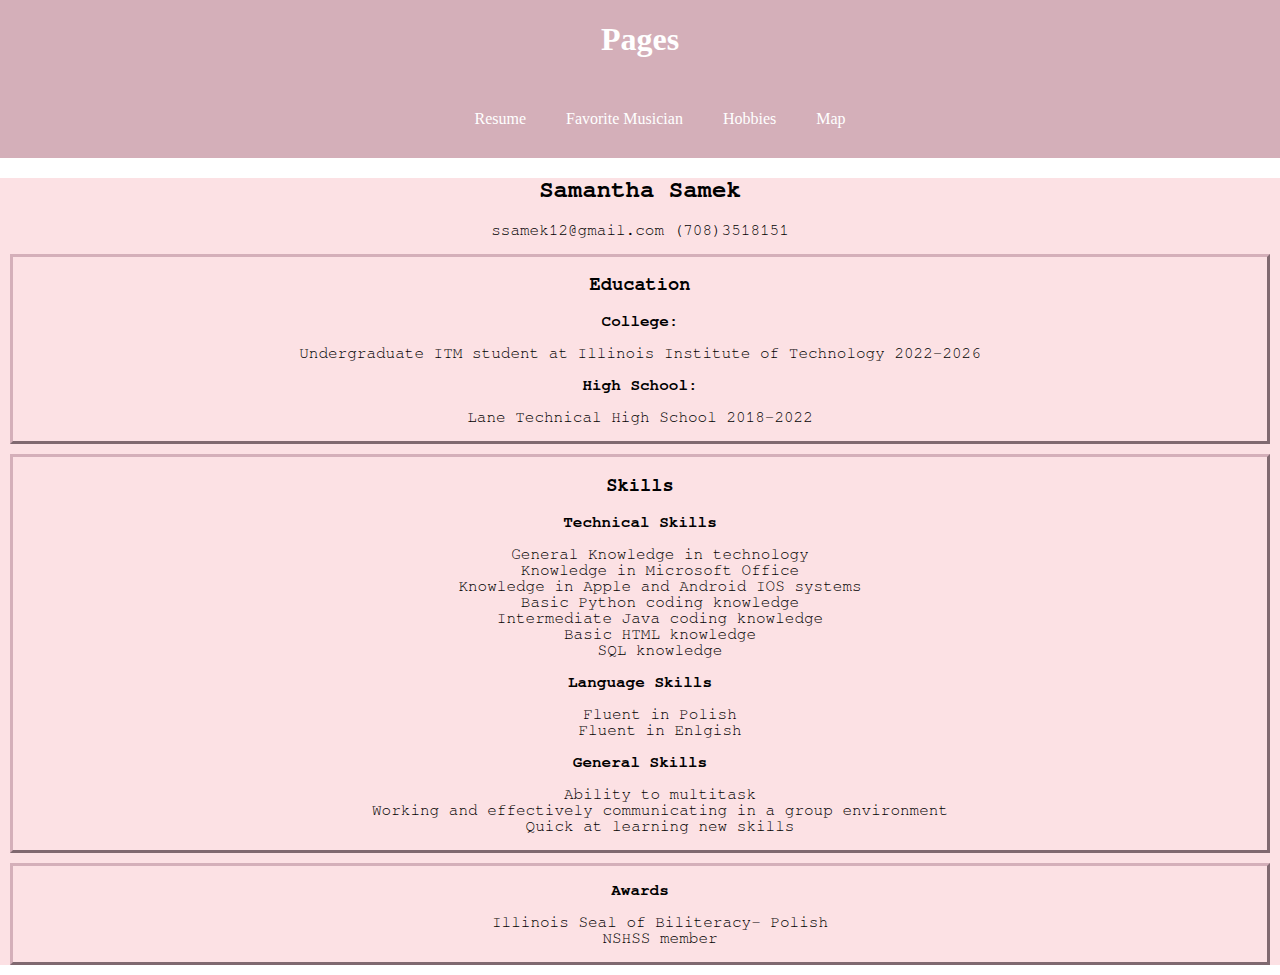
<file: index.html>
<!DOCTYPE html>
<html lang="en">
<head>
    <meta charset="UTF-8">
    <title>Resume </title>
	<link rel="stylesheet" type="text/css" href="css/normalize.css">
    <link rel="stylesheet" href="css/style.css">
  </head>
  <body>
    <header id="header1">
	<nav id="main-navbar">
	  <div id="navbar-container">
	  <h1>Pages</h1>
	  <ul>
	    <li><a href="index.html" title="resume"> Resume</a></li>
		<li><a href="musician.html" title="favoritemusician"> Favorite Musician</a></li>
		<li><a href="hobbies.html" title="Hobbies"> Hobbies</a></li>
		<li><a href="map.html" title="Map"> Map</a></li>
	  </ul>
	  </div>
	</nav>
	</header>
	  <div id="body1">
	    <h2>Samantha Samek</h2>
	    <p>ssamek12@gmail.com (708)3518151</p>
	    <section id="edu">
	      <div><h3> Education</h3></div>
	        <p><strong>College:</strong></p>
	        <p>Undergraduate ITM student at Illinois Institute of Technology 2022-2026</p>
	        <p><strong>High School:</strong></p>
	        <p>Lane Technical High School 2018-2022</p>
	    </section>
	    <section id="skills">
	      <div><h3>Skills</h3></div>
	        <p><strong>Technical Skills</strong></p>
	          <ul>
		        <li>General Knowledge in technology</li>
		        <li>Knowledge in Microsoft Office</li>
		        <li>Knowledge in Apple and Android IOS systems</li>
		        <li>Basic Python coding knowledge</li>
		        <li>Intermediate Java coding knowledge</li>
		        <li>Basic HTML knowledge</li>
		        <li>SQL knowledge</li>
		    </ul>
	        <p><strong>Language Skills</strong></p>
		      <ul>
		        <li>Fluent in Polish</li>
		        <li>Fluent in Enlgish</li>
		    </ul>
	        <p><strong>General Skills</strong></p>
		      <ul>
		        <li>Ability to multitask</li>
		        <li>Working and effectively communicating in a group environment</li>
		        <li>Quick at learning new skills</li>
		    </ul>
	    </section>
	    <div id="awards">
	      <p><strong>Awards</strong></p>
		    <ul>
		      <li>Illinois Seal of Biliteracy- Polish</li>
		      <li>NSHSS member</li>
		    </ul>
	    </div>
	  </div>
  </body>
  </html>
</file>
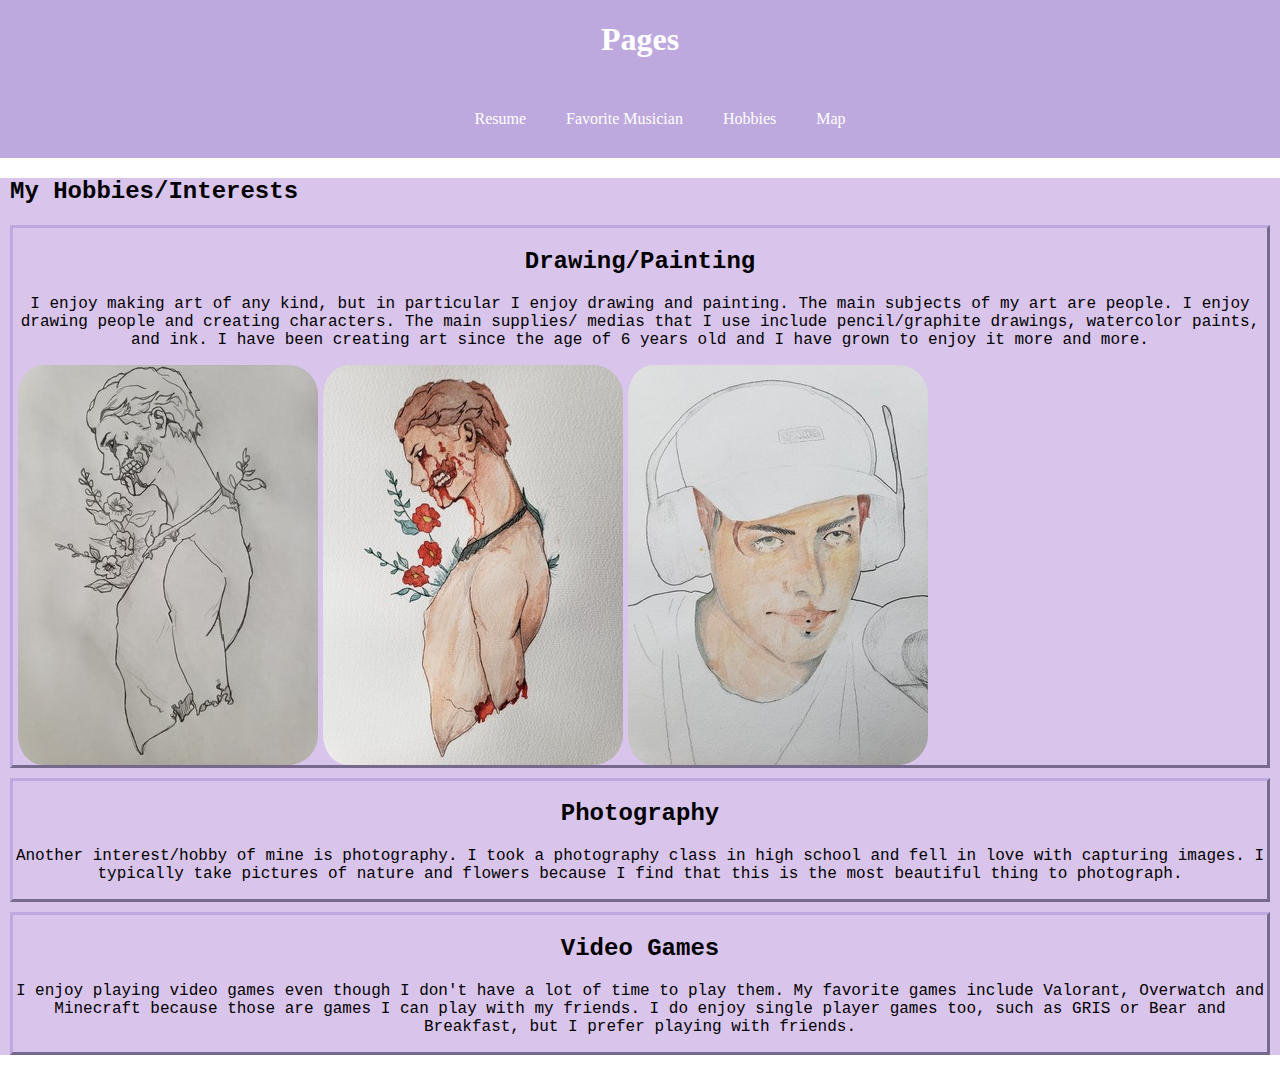
<file: hobbies.html>
<!DOCTYPE html>
<html lang="en">
<head>
    <meta charset="UTF-8">
    <title>Hobbies </title>
	<link rel="stylesheet" type="text/css" href="css/normalize.css">
    <link rel="stylesheet" href="css/style.css">
</head>
<body>
  <header>
	<nav id="main-navbar3">
	  <div id="navbar-container3">
	    <h1><strong>Pages</strong></h1>
	      <ul>
	        <li><a href="index.html" title="resume"> Resume</a></li>
		    <li><a href="musician.html" title="favoritemusician"> Favorite Musician</a></li>
		    <li><a href="hobbies.html" title="Hobbies"> Hobbies</a></li>
			<li><a href="map.html" title="Map"> Map</a></li>
	      </ul>
	  </div>
	</nav>
  </header>
  <div id="body3">
    <section id="title3">
	  <h2>My Hobbies/Interests</h2>
    </section>
	<section id="art">
	  <h2>Drawing/Painting</h2>
	  <p>I enjoy making art of any kind, but in particular I enjoy drawing and painting. The main subjects of my art are people. I enjoy drawing people and creating characters. The main supplies/ medias that I use include pencil/graphite drawings, watercolor paints, and ink. I have been creating art since the age of 6 years old and I have grown to enjoy it more and more.</p>
	  <div id="row">
	      <img class= "imgs" src="images/sketch.jpg" alt="Most Recent Sketch">
	      <img class="imgs" src="images/painting.jpg" alt ="Most Recent Painting">
	      <img class="imgs" src="images/unfinished.jpg" alt="Unfinished project">
	  </div>
	</section>
	<section id="photo">
	  <h2>Photography</h2>
	  <p>Another interest/hobby of mine is photography. I took a photography class in high school and fell in love with capturing images. I typically take pictures of nature and flowers because I find that this is the most beautiful thing to photograph.</p>
	</section>
	<section id="games">
	  <h2>Video Games</h2>
	  <p>I enjoy playing video games even though I don't have a lot of time to play them. My favorite games include Valorant, Overwatch and Minecraft because those are games I can play with my friends. I do enjoy single player games too, such as GRIS or Bear and Breakfast, but I prefer playing with friends.</p>
	</section>
  </div>
</body>
</html>
</file>
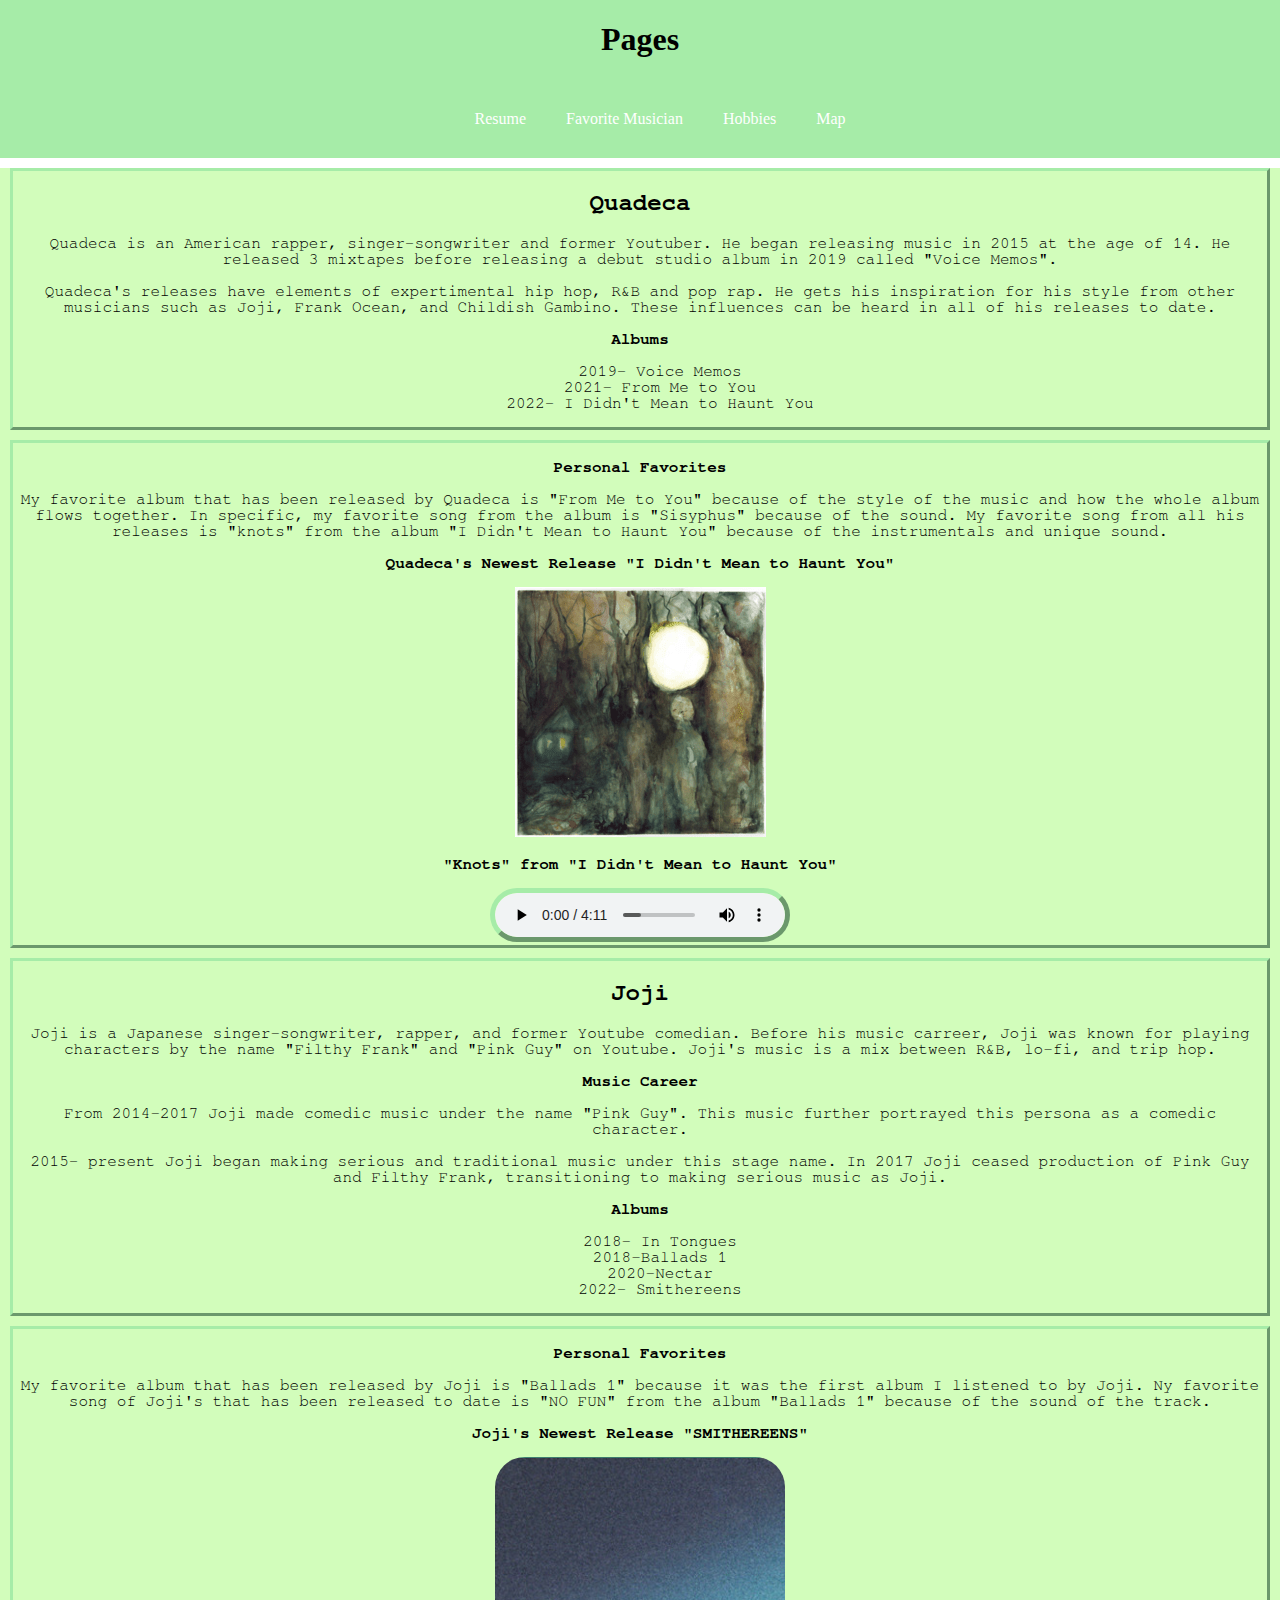
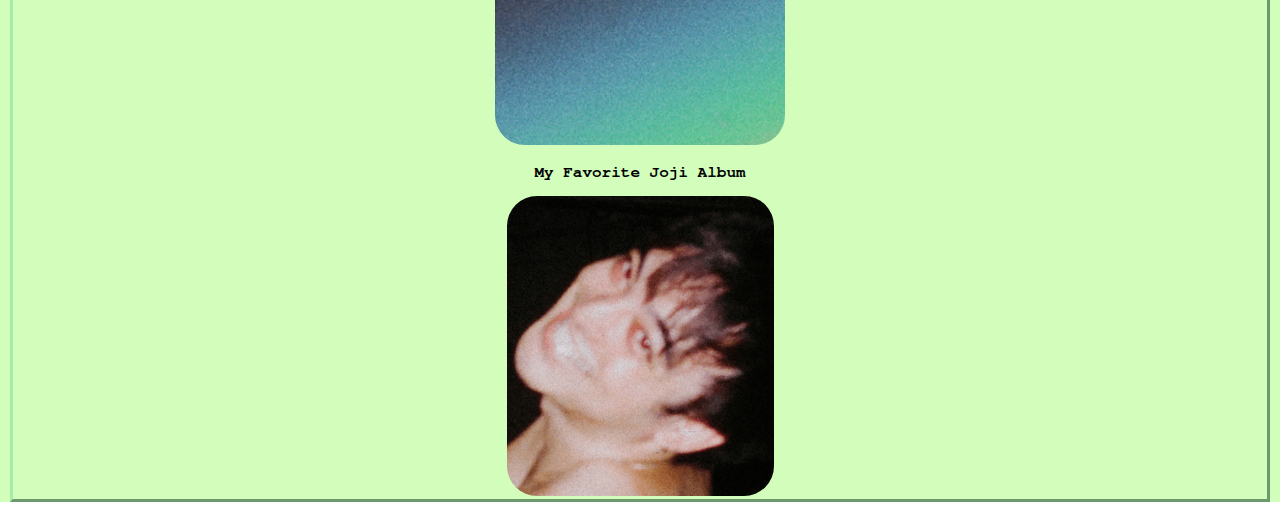
<file: musician.html>
<!DOCTYPE html>
<html lang="en">
<head>
    <meta charset="UTF-8">
    <title>Favorite Musicians</title>
	<link rel="stylesheet" type="text/css" href="css/normalize.css">
    <link rel="stylesheet" href="css/style.css">
  </head>
  <body>
    <header>
	<nav id="main-navbar2">
	  <div id="navbar-container2">
	    <h1><strong>Pages</strong></h1>
	    <ul>
	      <li><a href="index.html" title="resume"> Resume</a></li>
		  <li><a href="musician.html" title="favoritemusician"> Favorite Musician</a></li>
		  <li><a href="hobbies.html" title="hobbies"> Hobbies</a></li>
		  <li><a href="map.html" title="Map"> Map</a></li>
	    </ul>
	  </div>
	</nav>
	</header>
	<div id="body2">
	  <section id="Qinfo">
	    <h2>Quadeca</h2>
	    <p>Quadeca is an American rapper, singer-songwriter and former Youtuber. He began releasing music in 2015 at the age of 14. He released 3 mixtapes before releasing a debut studio album in 2019 called "Voice Memos".</p>
	    <p>Quadeca's releases have elements of expertimental hip hop, R&B and pop rap. He gets his inspiration for his style from other musicians such as Joji, Frank Ocean, and Childish Gambino. These influences can be heard in all of his releases to date.</p>
        <p><strong>Albums</strong></p>
	    <ul>
	      <li>2019- Voice Memos</li>
	      <li>2021- From Me to You</li>
	      <li>2022- I Didn't Mean to Haunt You</li>
	    </ul>
	  </section>
	  <section id="Qfavs">
	    <p><strong>Personal Favorites</strong></p>
	    <p>My favorite album that has been released by Quadeca is "From Me to You" because of the style of the music and how the whole album flows together. In specific, my favorite song from the album is "Sisyphus" because of the sound. My favorite song from all his releases is "knots" from the album "I Didn't Mean to Haunt You" because of the instrumentals and unique sound.</p>
	    <p><strong>Quadeca's Newest Release "I Didn't Mean to Haunt You"</strong></p>
	    <section id="media">
	    <img id="musicimg" src="images/qalbum.png" alt="Album Cover for I Didn't Mean to Haunt You">
	    <p><strong>"Knots" from "I Didn't Mean to Haunt You"</strong></p>
	    <audio controls>
	      <source src="images/knots.mp3" type="audio/mp3">
	    </audio>
	    </section>
	  </section>
	  <section id="Jinfo">
	    <h2>Joji</h2>
	    <p>Joji is a Japanese singer-songwriter, rapper, and former Youtube comedian. Before his music carreer, Joji was known for playing characters by the name "Filthy Frank" and "Pink Guy" on Youtube. Joji's music is a mix between R&B, lo-fi, and trip hop.</p>
	    <p><strong>Music Career</strong></p>
	    <p>From 2014-2017 Joji made comedic music under the name "Pink Guy". This music further portrayed this persona as a comedic character.</p>
	    <p>2015- present Joji began making serious and traditional music under this stage name. In 2017 Joji ceased production of Pink Guy and Filthy Frank, transitioning to making serious music as Joji.</p>
	    <p><strong>Albums</strong></p>
	    <ul>
	      <li>2018- In Tongues</li>
	      <li>2018-Ballads 1 </li>
	      <li>2020-Nectar</li>
	      <li>2022- Smithereens</li>
	    </ul>
	    </section>
	    <section id="Jfavs">
	    <p><strong>Personal Favorites</strong></p>
	    <p>My favorite album that has been released by Joji is "Ballads 1" because it was the first album I listened to by Joji. Ny favorite song of Joji's that has been released to date is "NO FUN" from the album "Ballads 1" because of the sound of the track.</p>
	    <p><strong>Joji's Newest Release "SMITHEREENS"</strong></p>
	    <img class="musicimg" src="images/jojialbum.png" alt="Joji's Recent Release">
	    <p><strong>My Favorite Joji Album</strong></p>
	    <img class="musicimg" src="images/joji.png" alt="Favorite Album">
	  </section>
	</div>
  </body>
</html>
</file>
<file: css/style.css>
/* page 1 css 
*/
h1 {
	font-family: "Comic Sans MS", "Comic Sans", cursive;
}
#body1 {
	background-color: #fce1e4;
	color: #000;
	border-color: #d4afb9;
	font-family: "FreeMono", monospace;
	text-align: center;
}
#main-navbar {
  background-color: #d4afb9;
  overflow: hidden;
  color: #ffff;
}
#navbar-container {
  float: left;
  width: 100%;
  position: relative;
  text-align: center;
}
#main-navbar ul {
  list-style-type: none;
  margin: 10px;
  padding: 10px;
  position: relative;
  left: 50%;
  float: left;
}
#main-navbar ul li {
  float: left;
  position: relative;
  right: 50%;
  display: block;
  font-family: "Comic Sans MS", "Comic Sans", cursive;
}
#main-navbar ul li a {
  display: block;
  padding: 10px 20px;
  color: #fff;
  text-decoration: none;
}
#main-navbar ul li a:hover {
  background-color: #000;
}
#edu {
	border-style: outset;
	border-color: #d4afb9;
	font-family: "FreeMono", monospace;
	text-align: center;
	margin:10px;
	
}
#edu ul li  {
	list-style-type: none;
}
#skills {
	border-style: outset;
	border-color: #d4afb9;
	font-family: "FreeMono", monospace;
	text-align: center;
	margin:10px;
}
#skills ul li  {
	list-style-type: none;
}
#awards {
	border-style: outset;
	border-color: #d4afb9;
	font-family: "FreeMono", monospace;
	text-align: center;
	margin:10px;
}
#awards ul li  {
	list-style-type: none;
}
html {
	width: 100%;
}
@media screen and (max-width: 500px) {
	h1 {
	font-family: "Comic Sans MS", "Comic Sans", cursive;
}
#body1 {
	background-color: #fce1e4;
	color: #000;
	border-color: #d4afb9;
	font-family: "FreeMono", monospace;
	text-align: center;
}
#main-navbar {
  background-color: #d4afb9;
  overflow: hidden;
  color: #ffff;
}
#navbar-container {
  float: left;
  width: 100%;
  position: relative;
  text-align: center;
}
#main-navbar ul {
  list-style-type: none;
  margin: 10px;
  padding: 10px;
  position: relative;
  left: 50%;
  float: left;
}
#main-navbar ul li {
  float: left;
  position: relative;
  right: 50%;
  display: block;
  font-family: "Comic Sans MS", "Comic Sans", cursive;
}
#main-navbar ul li a {
  display: block;
  padding: 10px 20px;
  color: #fff;
  text-decoration: none;
}
#main-navbar ul li a:hover {
  background-color: #000;
}
#edu {
	border-style: outset;
	border-color: #d4afb9;
	font-family: "FreeMono", monospace;
	text-align: center;
	margin:10px;
	
}
#edu ul li  {
	list-style-type: none;
}
#skills {
	border-style: outset;
	border-color: #d4afb9;
	font-family: "FreeMono", monospace;
	text-align: center;
	margin:10px;
}
#skills ul li  {
	list-style-type: none;
}
#awards {
	border-style: outset;
	border-color: #d4afb9;
	font-family: "FreeMono", monospace;
	text-align: center;
	margin:10px;
}
#awards ul li  {
	list-style-type: none;
}
html {
	width: 100%;
}
}
@media screen and (min-width: 500px) {
		h1 {
	font-family: "Comic Sans MS", "Comic Sans", cursive;
}
#body1 {
	background-color: #fce1e4;
	color: #000;
	border-color: #d4afb9;
	font-family: "FreeMono", monospace;
	text-align: center;
}
#main-navbar {
  background-color: #d4afb9;
  overflow: hidden;
  color: #ffff;
}
#navbar-container {
  float: left;
  width: 100%;
  position: relative;
  text-align: center;
}
#main-navbar ul {
  list-style-type: none;
  margin: 10px;
  padding: 10px;
  position: relative;
  left: 50%;
  float: left;
}
#main-navbar ul li {
  float: left;
  position: relative;
  right: 50%;
  display: block;
  font-family: "Comic Sans MS", "Comic Sans", cursive;
}
#main-navbar ul li a {
  display: block;
  padding: 10px 20px;
  color: #fff;
  text-decoration: none;
}
#main-navbar ul li a:hover {
  background-color: #000;
}
#edu {
	border-style: outset;
	border-color: #d4afb9;
	font-family: "FreeMono", monospace;
	text-align: center;
	margin:10px;
	
}
#edu ul li  {
	list-style-type: none;
}
#skills {
	border-style: outset;
	border-color: #d4afb9;
	font-family: "FreeMono", monospace;
	text-align: center;
	margin:10px;
}
#skills ul li  {
	list-style-type: none;
}
#awards {
	border-style: outset;
	border-color: #d4afb9;
	font-family: "FreeMono", monospace;
	text-align: center;
	margin:10px;
}
#awards ul li  {
	list-style-type: none;
}
html {
	width: 100%;
}
}
	
/* page 2 css
*/
#body2 {
	background-color: #d2fdbb;
	color: #000;
}
#main-navbar2 {
  background-color: #a6eca8;
  overflow: hidden;
  color: #000;
}
#navbar-container2 {
  float: left;
  width: 100%;
  position: relative;
  text-align: center;
}
#main-navbar2 ul {
  list-style-type: none;
  margin: 10px;
  padding: 10px;
  position: relative;
  left: 50%;
  float: left;
}
#main-navbar2 ul li {
  float: left;
  position: relative;
  right: 50%;
  display: block;
  font-family: "Comic Sans MS", "Comic Sans", cursive;
}
#main-navbar2 ul li a {
  display: block;
  padding: 10px 20px;
  color: #fff;
  text-decoration: none;
}
#main-navbar2 ul li a:hover {
  background-color: #000;
}
#Qinfo {
	border-style: outset;
	border-color: #a6eca8;
	font-family: "FreeMono", monospace;
	text-align: center;
	margin:10px;
}
#Qinfo ul li  {
	list-style-type: none;
}
#Qfavs {
	border-style: outset;
	border-color: #a6eca8;
	font-family: "FreeMono", monospace;
	text-align: center;
	margin:10px;
}
.musicimg {
	border-style: outset;
	border-color: #a6eca8;
	border-radius: 30px;
	border-width: 10px:
}
audio {
	border-style: outset;
	border-color: #a6eca8;
	border-radius: 30px;
	align-items: center;
	border-width: 5px;
}
#Jinfo {
	border-style: outset;
	border-color: #a6eca8;
	font-family: "FreeMono", monospace;
	text-align: center;
	margin:10px;
}
#Jinfo ul li {
	list-style-type: none;
}
#Jfavs {
	border-style: outset;
	border-color: #a6eca8;
	font-family: "FreeMono", monospace;
	text-align: center;
	margin:10px;
}
/* page 3 css
*/
#body3 {
	background-color: #d9c4ec;
	color: #000;
	font-family: "Lucida Console", "Courier New", monospace;
}
#main-navbar3 {
  background-color: #bea9df;
  overflow: hidden;
  color: #ffff;
}
#navbar-container3 {
  float: left;
  width: 100%;
  position: relative;
  text-align: center;
}
#main-navbar3 ul {
  list-style-type: none;
  margin: 10px;
  padding: 10px;
  position: relative;
  left: 50%;
  float: left;
}
#main-navbar3 ul li {
  float: left;
  position: relative;
  right: 50%;
  display: block;
  font-family: "Comic Sans MS", "Comic Sans", cursive;
}
#main-navbar3 ul li a {
  display: block;
  padding: 10px 20px;
  color: #fff;
  text-decoration: none;
}
#main-navbar3 ul li a:hover {
  background-color: #000;
}
html {
	width: 100%;
	
}
#art {
	border-style: outset;
	border-color: #bea9df;
	font-family: "Lucida Console", "Courier New", monospace;
	text-align: center;
	margin:10px;
}
#photo {
	border-style: outset;
	border-color: #bea9df;
	font-family: "Lucida Console", "Courier New", monospace;
	text-align: center;
	margin:10px;
}
#games {
	border-style: outset;
	border-color: #bea9df;
	font-family: "Lucida Console", "Courier New", monospace;
	text-align: center;
	margin:10px;
}
#title3 {
	margin:10px;
}
.imgs{
	float: left;
	width: auto;
	height: auto;
	padding-left:5px; 
	border-radius: 30px;
}
#row::after {
  content: "";
  clear: both;
  display: table;
}
* {box-sizing:border-box}

/* Page 4
*/
#main-navbar4 {
  background-color: #40b5bc;
  overflow: hidden;
  color: #ffff;
}
#navbar-container4 {
  float: left;
  width: 100%;
  position: relative;
  text-align: center;
}
#main-navbar4 ul {
  list-style-type: none;
  margin: 10px;
  padding: 10px;
  position: relative;
  left: 50%;
  float: left;
}
#main-navbar4 ul li {
  float: left;
  position: relative;
  right: 50%;
  display: block;
  font-family: "Comic Sans MS", "Comic Sans", cursive;
}
#main-navbar4 ul li a {
  display: block;
  padding: 10px 20px;
  color: #fff;
  text-decoration: none;
}
#main-navbar4 ul li a:hover {
  background-color: #000;
}
#wrapper-map {
  width: 850px;
  height: 600px;
  background-color: #8fd0ca;
  margin: 0 auto;
  overflow: hidden;
}

#canvas {
  width: 700px;
  height: 500px;
  background-color: #ccc;
  margin: 50px auto;
}
#background4 {
	background-color: #5ac6c6;
}
</file>
